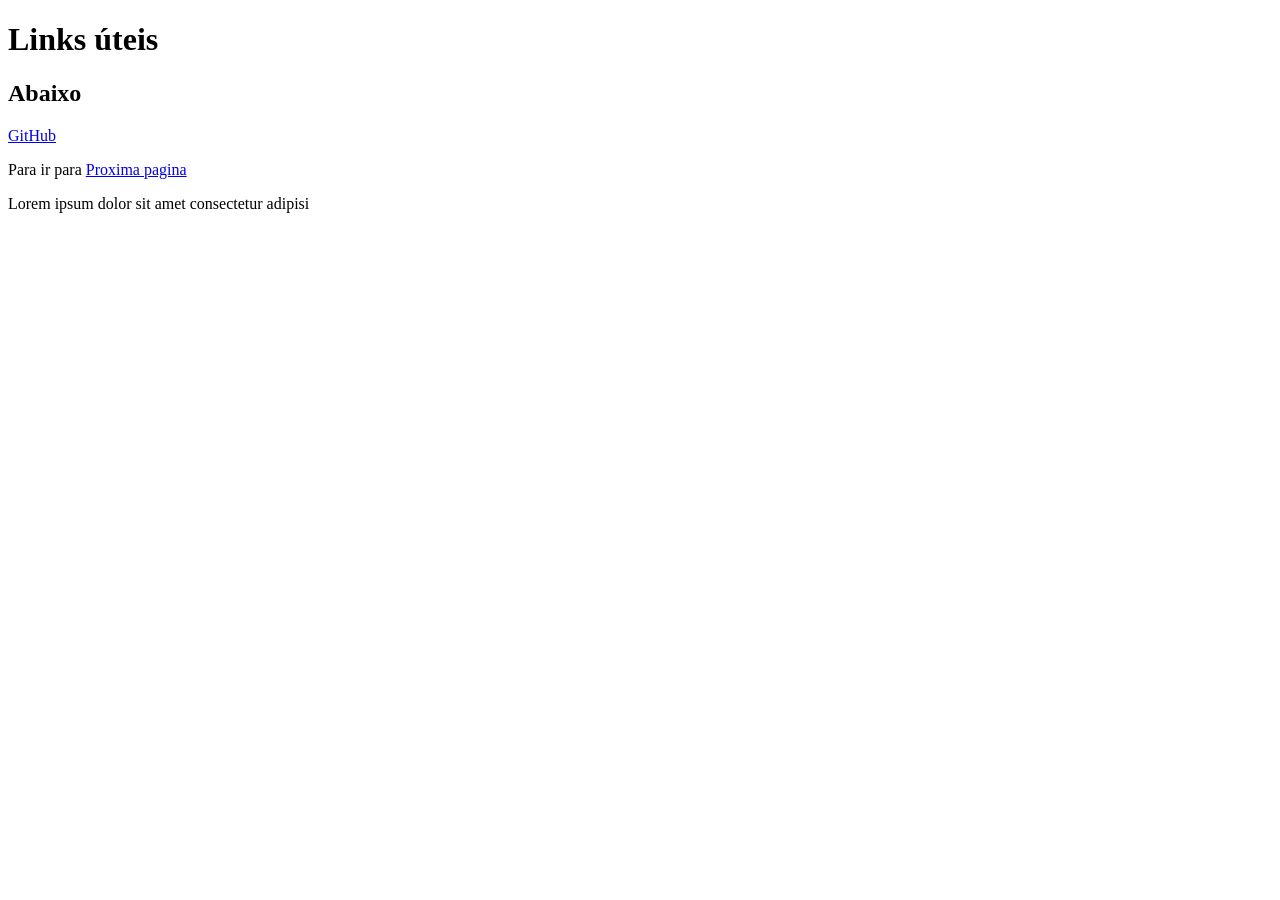
<file: index.html>
<!DOCTYPE html>
<html lang="en">
<head>
    <meta charset="UTF-8">
    <meta name="viewport" content="width=device-width, initial-scale=1.0">
    <title>Document</title>
</head>
<body>
    <h1>Links úteis</h1>
    <h2>Abaixo</h2>
    <a href="https://github.com/" target="_blank">GitHub</a>

    <p>Para ir para <a href="NovaAba.html">Proxima pagina</a></p>

    Lorem ipsum dolor sit amet consectetur adipisi

    </body>
</file>
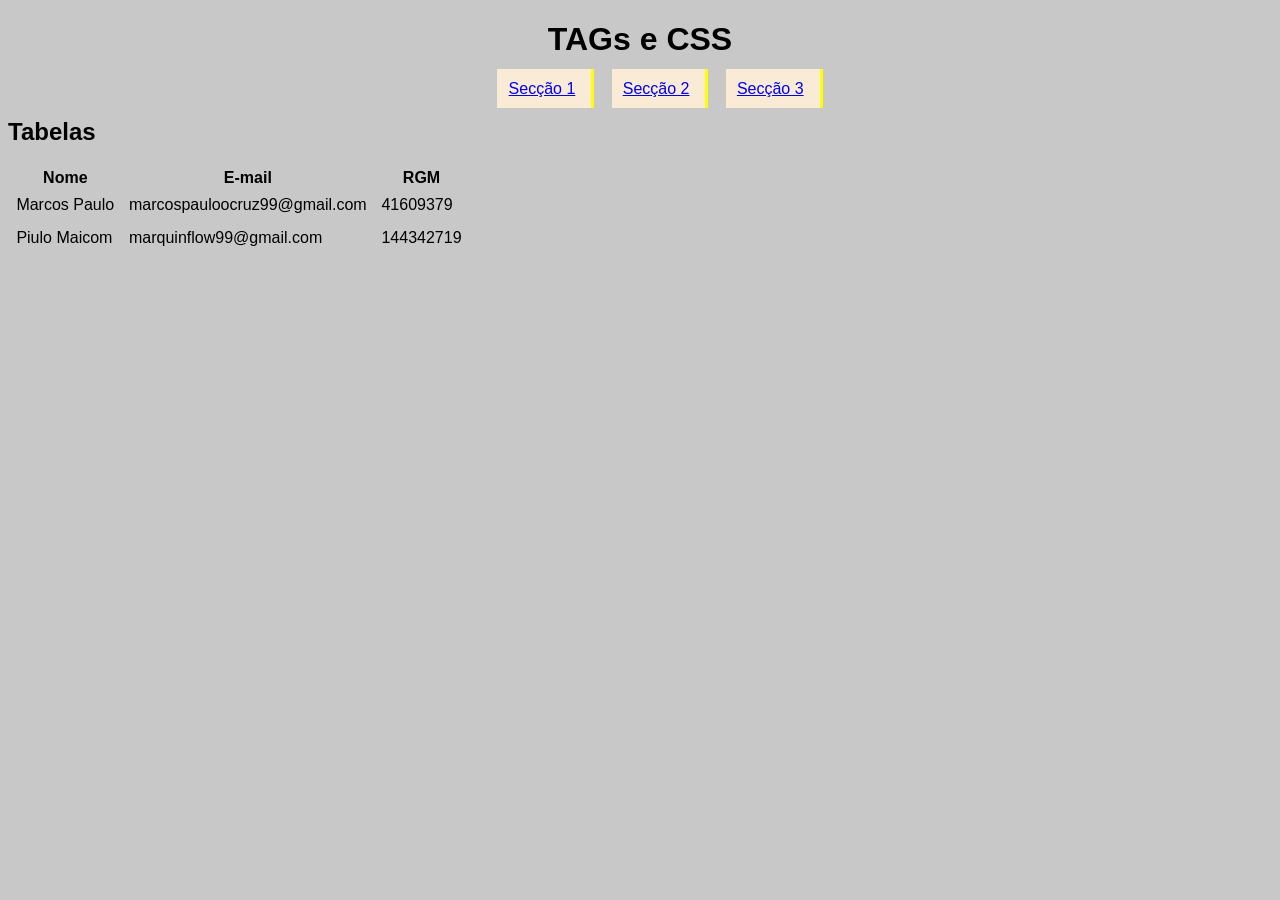
<file: docs/index.html>
<!DOCTYPE html>
<html lang="en">
<head>
    <meta charset="UTF-8">
    <meta name="viewport" content="width=device-width, initial-scale=1.0">
    <title>Tags e CSS</title>
    <link rel="stylesheet" href="css/teste.css">
</head>
<body>
    <div class="central">
        <h1>TAGs e CSS</h1>
    </div>
    <div>
        <nav>
            <ul class="central">
                <li class="item-menu"><a href="#sec1">Secção 1</a></li>
                <li class="item-menu"><a href="#sec2">Secção 2</a></li>
                <li class="item-menu"><a href="#sec3">Secção 3</a></li>
            </ul>
        </nav>
    </div>
    <div>
        <section id="sec1">
            <h2>Tabelas</h2>
            <table>
                <tr><!-- Table Row (linha da tabela)-->
                    <th>Nome</th> <th>E-mail</th> <th>RGM</th>
                </tr>
                <tr>
                    <td>Marcos Paulo</td>
                    <td>marcospauloocruz99@gmail.com</td>
                    <td>41609379</td>
                </tr>
                <tr>
                    <td>Piulo Maicom</td>
                    <td>marquinflow99@gmail.com</td>
                    <td>144342719</td>
                </tr>
            </table>
        </section>
    </div>
</body>
</html>
</file>
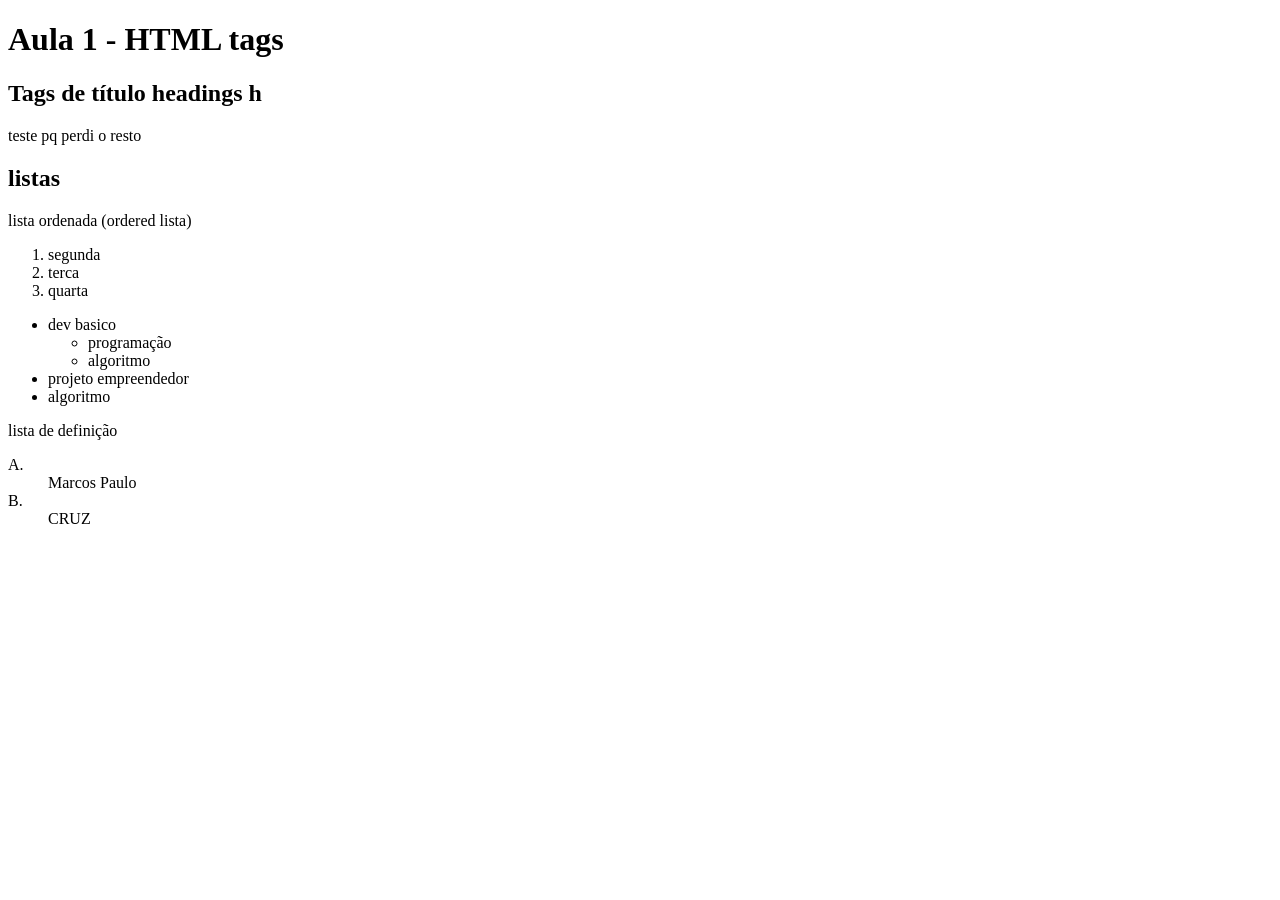
<file: pasta teste/index.html>
<!DOCTYPE html>
<html lang="pt-BR">
<head>
    <meta charset="UTF-8">
    <meta name="viewport" content="width=device-width, initial-scale=1.0">
    <title>TESTE</title>
</head>
<body>
    <h1>Aula 1 - HTML tags</h1>
    <h2>Tags de título headings h</h2>
    <p>teste pq perdi o resto</p>
    
   <h2>listas</h2>
   <p>lista ordenada (ordered lista)</p>
   <ol>
    <li>segunda</li>
    <li>terca</li>
    <li>quarta</li>
   
   </ol>
   <ul>
    <li>dev basico</li>
    <ul>
        <li>programação</li>
        <li>algoritmo</li>
    </ul>
    <li>projeto empreendedor</li>
    <li>algoritmo</li>
   </ul>
   <p>lista de definição</p>
   <dl>
    <dt>A.</dt><dd>Marcos Paulo</dd>
    <dt>B.</dt><dd>CRUZ</dd>
   </dl>
</body>
</html>
</file>
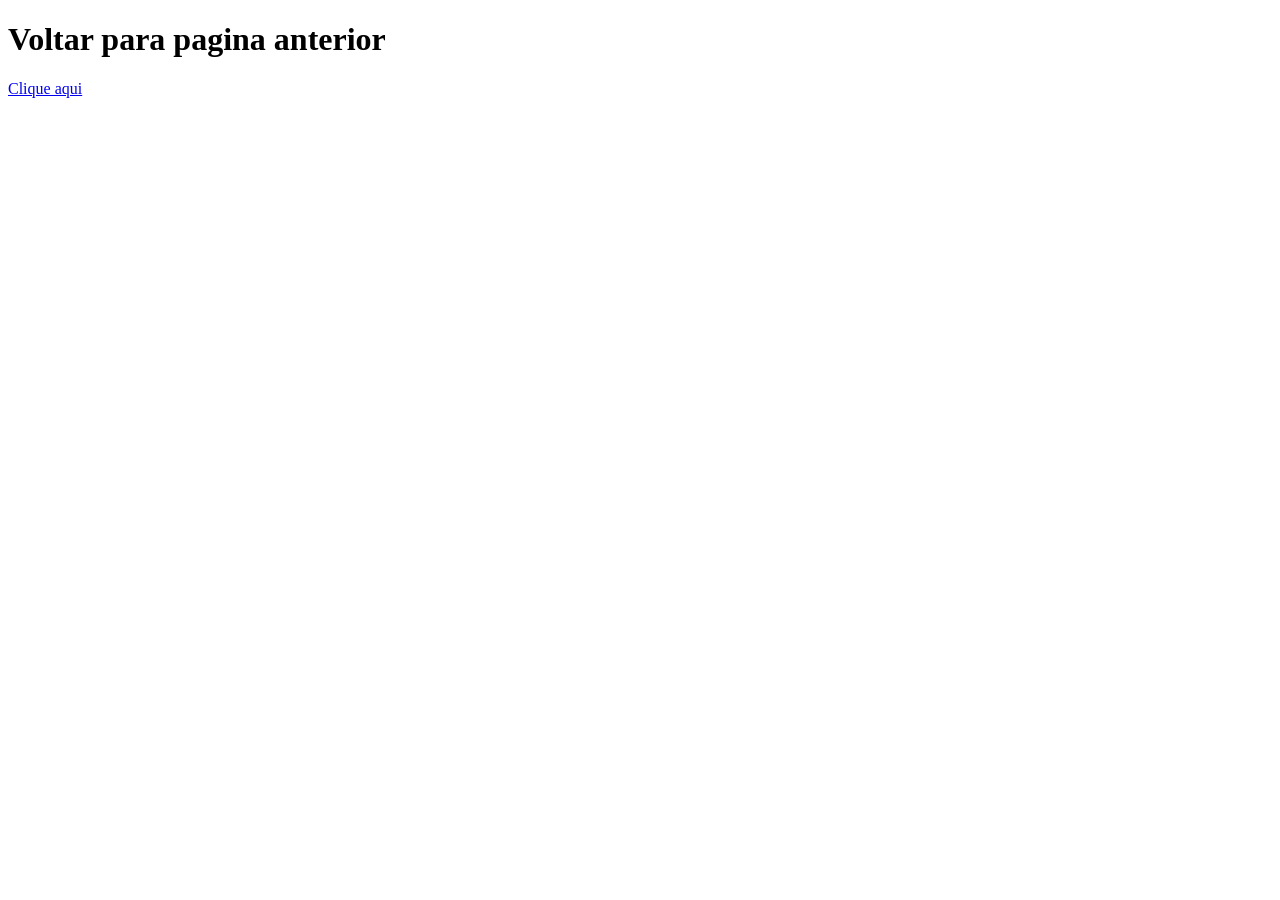
<file: xuxu.html>
<!DOCTYPE html>
<html lang="en">
<head>
    <meta charset="UTF-8">
    <meta name="viewport" content="width=device-width, initial-scale=1.0">
    <title>Document</title>
</head>
<body>
    <h1>Voltar para pagina anterior</h1>
    <a href="Index.html">Clique aqui</a>
</body>
</html>
</file>
<file: docs/css/teste.css>
body{
    background-color: rgb(200, 200, 200);
    font-family: Verdana, Geneva, Tahoma, sans-serif;
}
/* seletor de classe */
.central{
    text-align: center;
}
.item-menu{
    display: inline;
    margin: 0.4rem;
    background-color: antiquewhite;
    padding: 0.7rem;
    padding-right: 1rem;
    border-right-style: solid;
    border-color: yellow;
}
.item-menu a:hover{
    background-color: rgb(198, 119, 223);
    color: dimgray;
    text-decoration: none;
}
.menu{
    background-color: antiquewhite;
    padding:0.7rem;
}
td{
    padding: 0.4rem;
}
</file>
